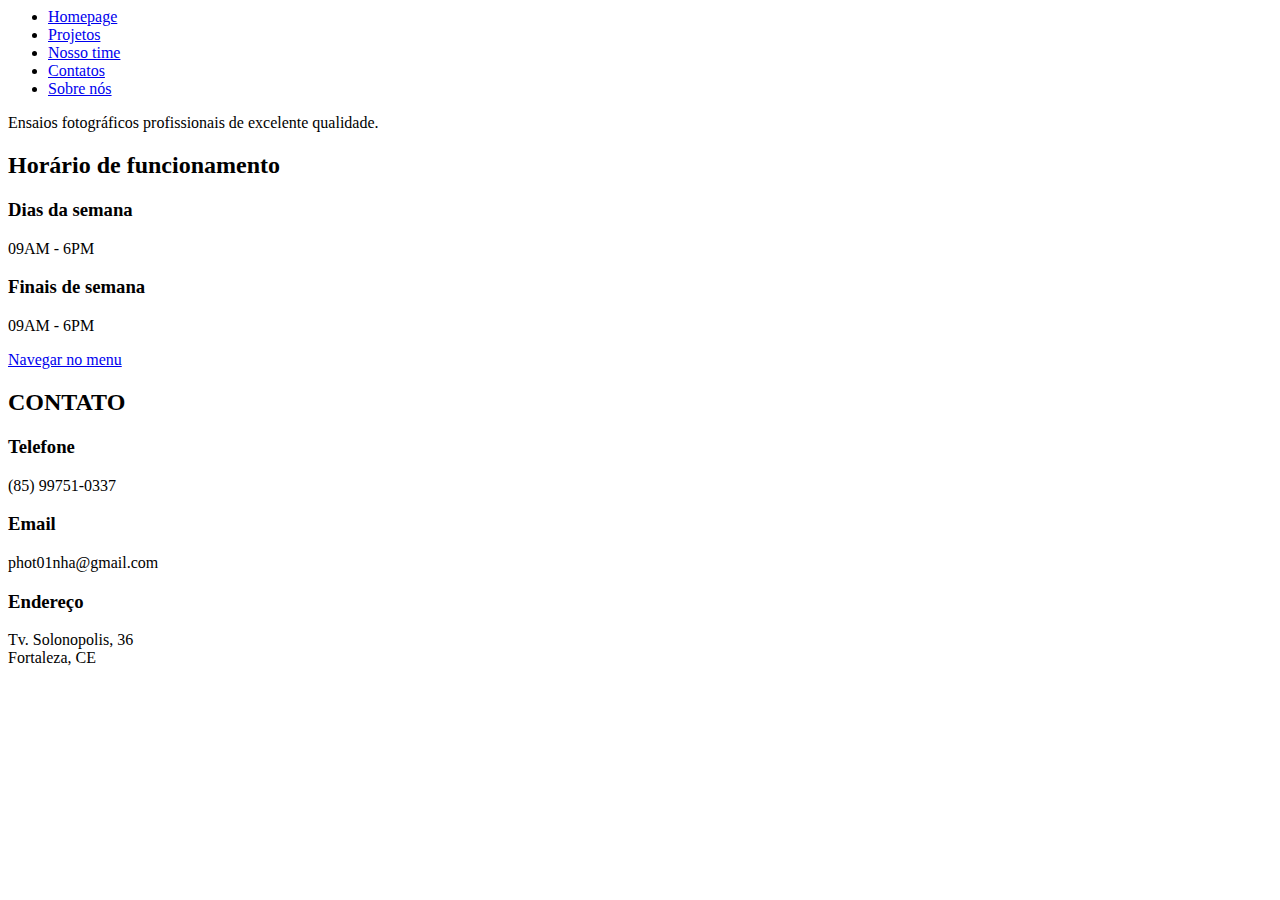
<file: Homepage.html>
<body>
  <nav id="navigation">
      <div class="container">
        <ul class="navlinks">
          <li><a href="index.html">Homepage</a></li>
          <li><a href="index.html">Projetos</a></li>
          <li><a href="index.html">Nosso time</a></li>
          <li><a href="index.html">Contatos</a></li>
          <li><a href="index.html">Sobre nós</a></li>
        </ul>
      </div>
    </nav>
  </body>

<head>
  <link rel="shortcut icon" type="image/x-icon" href="https://lh3.googleusercontent.com/[base64]s500-no?authuser=0"/>
<meta name="theme-color" content="#69005A">
  <title>PHOTOINHA - Homepage</title>
</head>

<body>
<div class="banner">
  <div class="banner__overlay">
    <div class="banner__container">
      <p class="banner__text">Ensaios fotográficos profissionais de excelente qualidade.</p>
    </div>
  </div>
  
</div>

  <div class="projects-img"></div>

<div class="sect-t-footer"></div>

<footer class="footer">
  <div class="footer__half footer__half-1">
        <h2 class="footer__big-title">Horário de funcionamento</h2>   
    <h3 class="footer__title">Dias da semana</h3>
    <p class="footer__desc">09AM - 6PM</p>
    <h3 class="footer__title">Finais de semana</h3>
    <p class="footer__desc">09AM - 6PM</p>
    <a href="#" class="btn">Navegar no menu</a>
  </div>
  <div class="footer__half footer__half-2">
    <h2 class="footer__big-title">CONTATO</h2>
    <h3 class="footer__title">Telefone</h3>
    <p class="footer__desc">(85) 99751-0337</p>
    <h3 class="footer__title">Email</h3>
    <p class="footer__desc">phot01nha@gmail.com</p>
    <h3 class="footer__title">Endereço</h3>
    <p class="footer__desc">Tv. Solonopolis, 36<br>
      Fortaleza, CE
    </p>
  </div>
</footer>
</body>
</file>
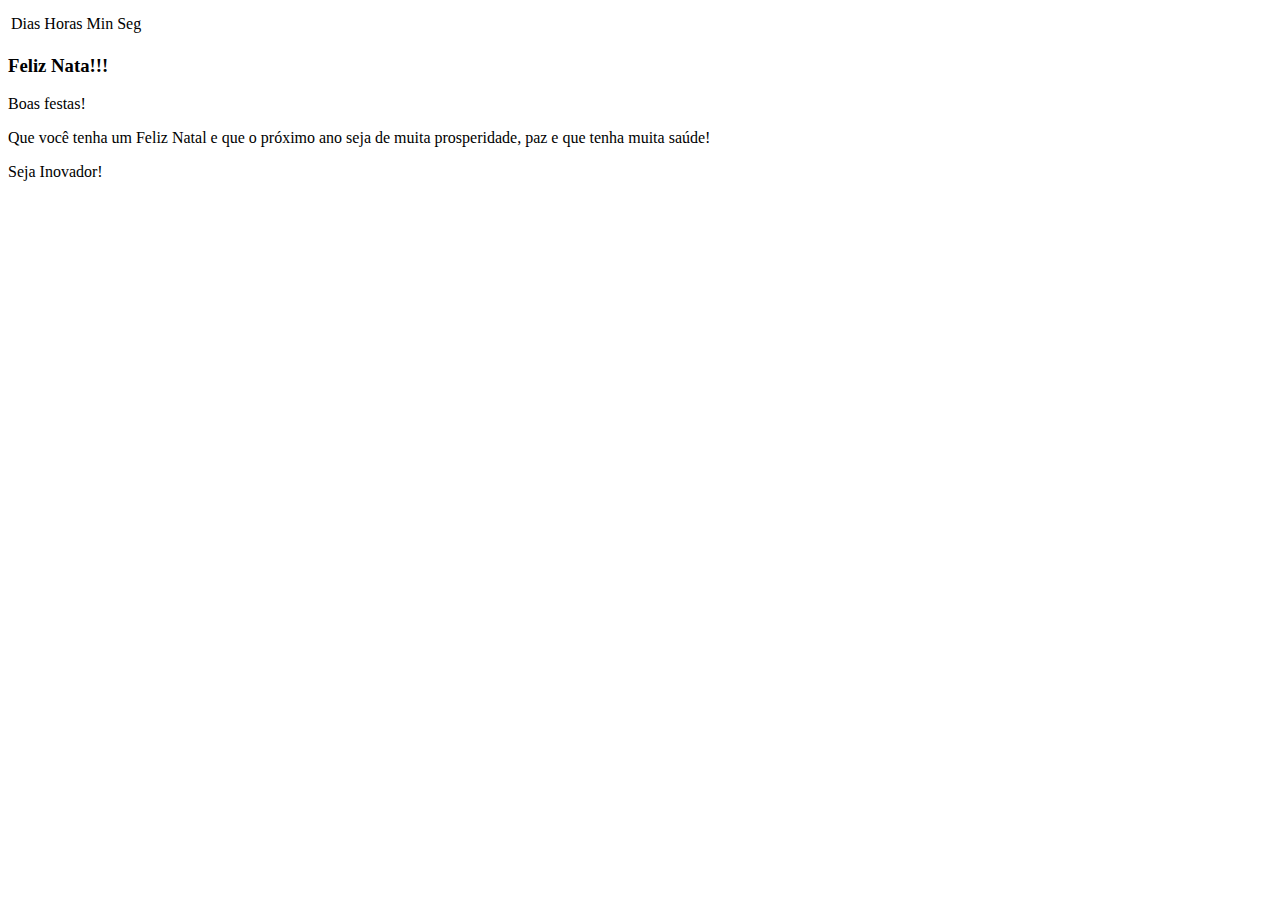
<file: PGEventos.html>
<div class="contagem">
  <table>
    <tr>
      <td>
        <div class="numero" id="dia"></div>
      </td>
      <td>
        <div class="numero" id="hora"></div>
      </td>
      <td>
        <div class="numero" id="minuto"></div>
      </td>
      <td>
        <div class="numero" id="segundo"></div>
      </td>
    </tr>
    <tr style="height:20px">
      <td>
        <p class="legenda">Dias</p>
      </td>
      <td>
        <p class="legenda">Horas</p>
      </td>
      <td>
        <p class="legenda">Min</p>
      </td>
      <td>
        <p class="legenda">Seg</p>
      </td>
    </tr>
  </table>
</div>
<body>
          <div class="card">
            <div class="card__content">
              <div class="card__front">
                <h3 class="card__title">Feliz Nata!!!</h3>
                <p class="card__subtitle">Boas festas!</p>
              </div> 
      
              <div class="card__back">
                <p class="card__body">Que você tenha um Feliz Natal e que o próximo ano seja de muita prosperidade, paz e que tenha muita saúde! <p>
                    <p class="card__body">Seja Inovador!<p>
              </div>
            </div>
           </div>
     </body>
</file>
